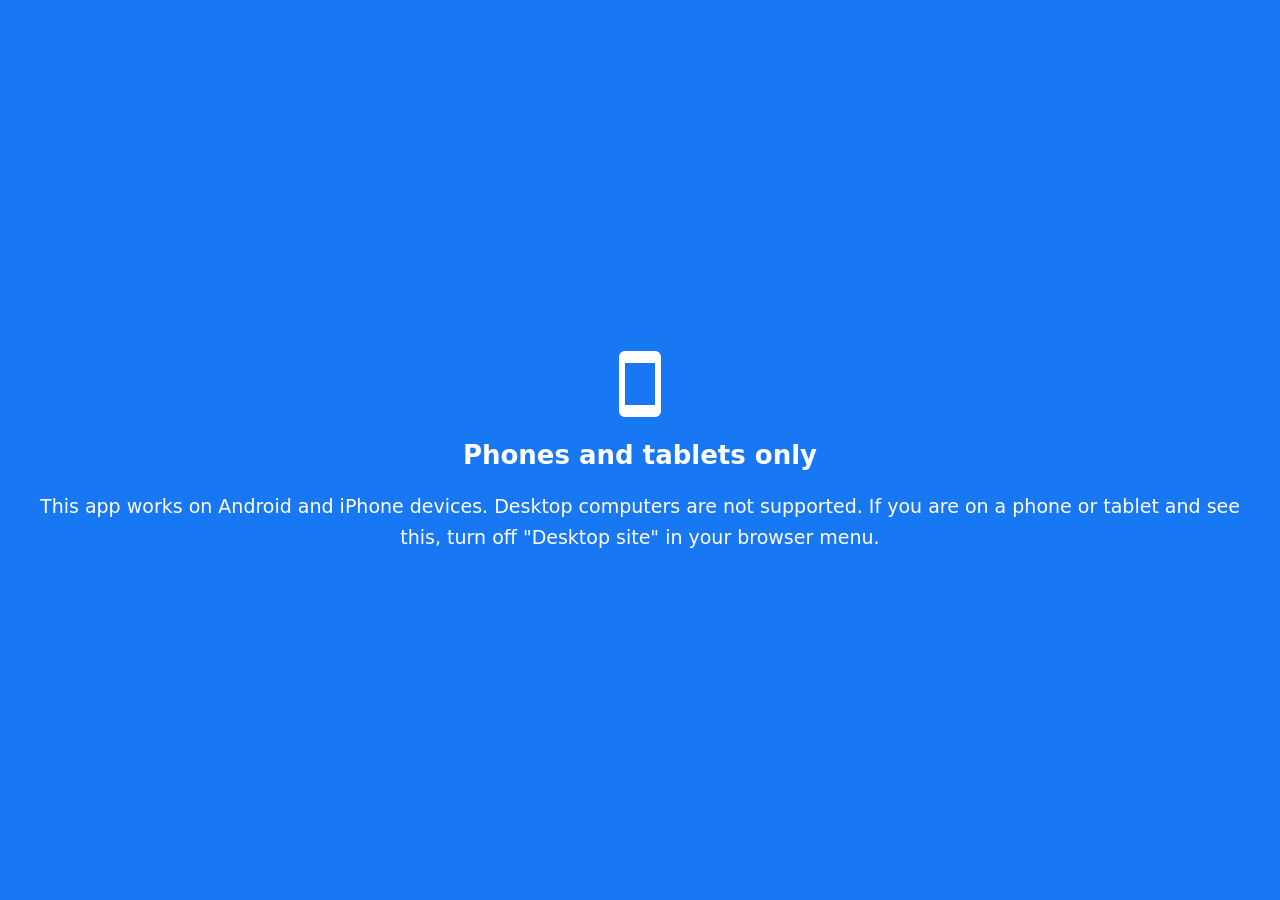
<file: index.html>
<!DOCTYPE html>
<html lang="en" data-theme="light">
<head>
<meta charset="UTF-8">
<meta name="viewport" content="width=device-width, initial-scale=1, viewport-fit=cover">
<title>Prophesy Your Future by Rev. Dr. Chris Johnson, PhD</title>

<!-- SEO -->
<meta name="description" content="Prophesy Your Future: A 21-Day Journey of Faith, Biblical Declarations and Transformational Expectations, by Rev. Dr. Chris Johnson, PhD. Use it on your phone, online or offline.">
<meta name="keywords" content="Prophesy Your Future, 21-day devotional, biblical declarations, Christian devotional, faith, Proverbs 18:21, Hebrews 11:1, Rev Dr Chris Johnson">
<meta name="author" content="Rev. Dr. Chris Johnson, PhD">
<meta name="robots" content="index,follow,max-image-preview:large">
<meta name="theme-color" content="#FFFFFF">
<meta name="mobile-web-app-capable" content="yes">
<meta name="apple-mobile-web-app-capable" content="yes">
<link rel="canonical" href="https://YOUR-USERNAME.github.io/prophesy-your-future/">

<!-- Icons: replace the placeholder URLs with your hosted PNG files -->
<link rel="manifest" href="manifest.json">
<link rel="icon" type="image/png" href="https://REPLACE-WITH-YOUR-HOSTED-URL/favicon-32.png">
<link rel="apple-touch-icon" href="https://REPLACE-WITH-YOUR-HOSTED-URL/icon-180.png">

<!-- Open Graph (Facebook, WhatsApp link previews) -->
<meta property="og:type" content="book">
<meta property="og:title" content="Prophesy Your Future by Rev. Dr. Chris Johnson, PhD">
<meta property="og:description" content="A 21-day journey of faith, biblical declarations and transformational expectations. Unlock it with your access code and read online or offline.">
<meta property="og:url" content="https://YOUR-USERNAME.github.io/prophesy-your-future/">
<meta property="og:site_name" content="Prophesy Your Future">
<meta property="og:locale" content="en_US">
<meta property="og:image" content="https://REPLACE-WITH-YOUR-HOSTED-URL/og-image.png">
<meta property="og:image:width" content="1200">
<meta property="og:image:height" content="630">
<meta property="og:image:alt" content="Prophesy Your Future cover">
<meta property="book:author" content="Rev. Dr. Chris Johnson, PhD">
<meta name="twitter:card" content="summary_large_image">
<meta name="twitter:title" content="Prophesy Your Future by Rev. Dr. Chris Johnson, PhD">
<meta name="twitter:description" content="A 21-day journey of faith, biblical declarations and transformational expectations.">
<meta name="twitter:image" content="https://REPLACE-WITH-YOUR-HOSTED-URL/og-image.png">

<script type="application/ld+json">
{"@context":"https://schema.org","@type":"Book","name":"Prophesy Your Future","author":{"@type":"Person","name":"Rev. Dr. Chris Johnson, PhD"},"inLanguage":"en","bookFormat":"https://schema.org/EBook","genre":"Christian devotional","url":"https://YOUR-USERNAME.github.io/prophesy-your-future/"}
</script>

<link rel="stylesheet" href="styles.css">

<!-- Runs before first paint: desktop blocker, saved theme, saved text size -->
<script>
(function () {
  var d = document.documentElement, ua = navigator.userAgent || '';
  var touch = (navigator.maxTouchPoints || 0) > 0;
  var plat = navigator.platform || '';
  var tv = /SMART-?TV|Tizen|Web0S|WebOS|CrKey|AppleTV|GoogleTV|BRAVIA|Roku|Xbox|PlayStation/i.test(ua);
  var android = /Android/i.test(ua);                                   /* Android phones and tablets */
  var apple = /iPhone|iPod|iPad/i.test(ua) || (plat === 'MacIntel' && (navigator.maxTouchPoints || 0) > 1);   /* iPhone, iPad */
  if (tv || !touch || !(android || apple)) { d.classList.add('blocked'); }   /* Windows, macOS, Linux, ChromeOS, TVs are blocked */
  try {
    var t = localStorage.getItem('prophesy_theme');
    if (!t) { t = (window.matchMedia && matchMedia('(prefers-color-scheme: dark)').matches) ? 'dark' : 'light'; }
    d.setAttribute('data-theme', t === 'dark' ? 'dark' : 'light');
    var f = parseInt(localStorage.getItem('prophesy_fs'), 10);
    if (f >= 19 && f <= 23) { d.style.setProperty('--fs', f + 'px'); }
  } catch (e) {}
})();
</script>
</head>
<body class="locked">

<!-- Desktop blocker (full screen) -->
<div id="blocker" role="alert">
  <svg viewBox="0 0 24 24" width="72" height="72" fill="currentColor" aria-hidden="true"><path d="M17 1.01L7 1c-1.1 0-2 .9-2 2v18c0 1.1.9 2 2 2h10c1.1 0 2-.9 2-2V3c0-1.1-.9-2-2-2zM17 19H7V5h10v14z"/></svg>
  <h2>Phones and tablets only</h2>
  <p>This app works on Android and iPhone devices. Desktop computers are not supported. If you are on a phone or tablet and see this, turn off "Desktop site" in your browser menu.</p>
</div>

<div id="app">
  <header class="topbar">
    <button class="iconbtn" id="btnLeft" aria-label="Open menu"></button>
    <h1 class="brand"><span class="gear-slot gear-wrap" data-size="40"></span><span class="brand-t">Prophesy Your Future</span></h1>
    <button class="iconbtn" id="btnRight" aria-label="More options"></button>
  </header>

  <nav class="navrow" id="navrow" aria-label="Book navigation">
    <button class="navbtn" id="navToc"><span class="pill"></span><span>TOC</span></button>
    <button class="navbtn" id="navFront"><span class="pill"></span><span>Home</span></button>
    <button class="navbtn" id="navPrev"><span class="pill"></span><span>Prev</span></button>
    <button class="navbtn" id="navNext"><span class="pill"></span><span>Next</span></button>
    <button class="navbtn" id="btnDark" aria-label="Toggle dark mode"><span class="pill"></span><span class="lbl">Dark</span></button>
  </nav>

  <main id="main"><div id="view"></div></main>
</div>

<aside class="drawer left" id="drawerLeft" aria-label="Information menu">
  <div class="sheet-bar">
    <button class="iconbtn" id="leftBack" aria-label="Back to home"></button>
    <h2>Menu</h2>
  </div>
  <div class="dr-scroll">
    <div class="dr-head">
      <span class="gear-slot gear-wrap" data-size="60"></span>
      <div><div class="dr-title">Prophesy Your Future</div><div class="dr-sub">Rev. Dr. Chris Johnson, PhD</div></div>
    </div>
    <div id="leftList"></div>
  </div>
</aside>

<aside class="drawer right" id="drawerRight" aria-label="Options menu">
  <div class="sheet-bar">
    <button class="iconbtn" id="rightBack" aria-label="Back to home"></button>
    <h2>Options</h2>
  </div>
  <div class="dr-scroll">
    <div class="dr-head">
      <span class="gear-slot gear-wrap" data-size="60"></span>
      <div><div class="dr-title">Options</div><div class="dr-sub">Make reading comfortable</div></div>
    </div>
    <div id="rightList"></div>
  </div>
</aside>

<section class="sheet" id="sheet" aria-modal="true" role="dialog" aria-labelledby="sheetTitle">
  <div class="sheet-bar">
    <button class="iconbtn" id="sheetBack" aria-label="Back"></button>
    <h2 id="sheetTitle"></h2>
  </div>
  <div class="sheet-body" id="sheetBody"></div>
</section>

<div id="dialogHost"></div>
<div id="toast" role="status" aria-live="polite"></div>
<div id="spinner" role="status" aria-live="polite">
  <div class="spin-card"><div class="spin"></div><div id="spinMsg">Please wait...</div></div>
</div>

<noscript><p style="padding:24px;font-size:19px">JavaScript is required to use this app.</p></noscript>

<script src="book.js"></script>
<script src="lock.js"></script>
<script src="icons.js"></script>
<script src="cover-page.js"></script>
<script src="qcode.js"></script>
<script src="support-modal.js"></script>
<script src="app.js"></script>
<script src="notepad.js"></script>
</body>
</html>
</file>
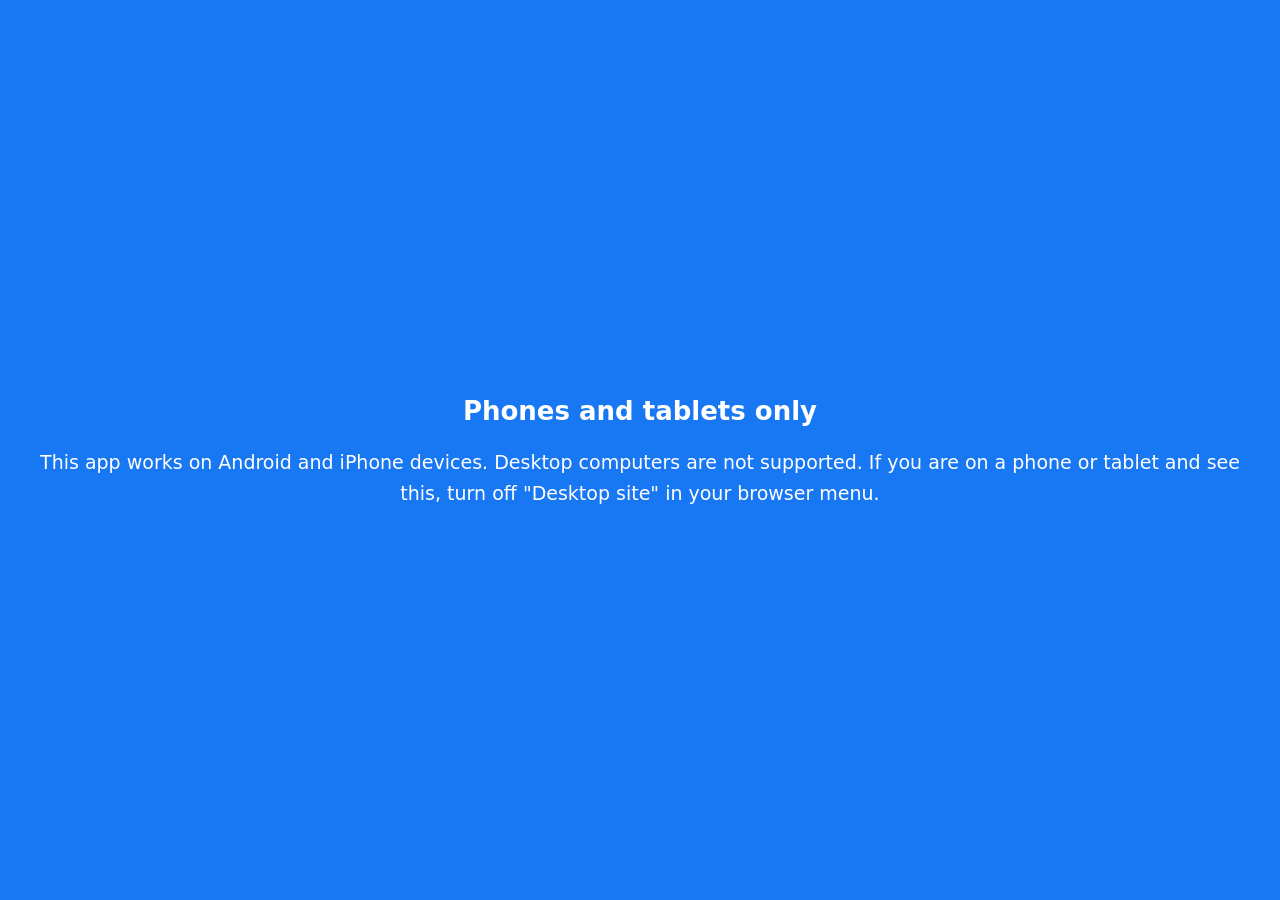
<file: admin.html>
<!DOCTYPE html>
<html lang="en" data-theme="light">
<head>
<meta charset="UTF-8">
<meta name="viewport" content="width=device-width, initial-scale=1, viewport-fit=cover">
<meta name="robots" content="noindex,nofollow">
<title>Prophesy Your Future Admin</title>
<link rel="stylesheet" href="styles.css">
<script>
(function () {
  var d = document.documentElement, ua = navigator.userAgent || '';
  var touch = (navigator.maxTouchPoints || 0) > 0;
  var plat = navigator.platform || '';
  var tv = /SMART-?TV|Tizen|Web0S|WebOS|CrKey|AppleTV|GoogleTV|BRAVIA|Roku|Xbox|PlayStation/i.test(ua);
  var android = /Android/i.test(ua);                                   /* Android phones and tablets */
  var apple = /iPhone|iPod|iPad/i.test(ua) || (plat === 'MacIntel' && (navigator.maxTouchPoints || 0) > 1);   /* iPhone, iPad */
  if (tv || !touch || !(android || apple)) { d.classList.add('blocked'); }   /* Windows, macOS, Linux, ChromeOS, TVs are blocked */
  try {
    var t = localStorage.getItem('prophesy_theme');
    if (t === 'dark') { d.setAttribute('data-theme', 'dark'); }
    var f = parseInt(localStorage.getItem('prophesy_fs'), 10);
    if (f >= 19 && f <= 23) { d.style.setProperty('--fs', f + 'px'); }
  } catch (e) {}
})();
</script>
</head>
<body>

<div id="blocker" role="alert">
  <h2>Phones and tablets only</h2>
  <p>This app works on Android and iPhone devices. Desktop computers are not supported. If you are on a phone or tablet and see this, turn off "Desktop site" in your browser menu.</p>
</div>

<div id="app">
  <header class="topbar" style="grid-template-columns:1fr">
    <h1 class="brand">Prophesy Your Future Admin</h1>
  </header>
  <main id="main">
    <div class="admin-wrap">

      <section class="card">
        <h2>Connect</h2>
        <div class="field"><label for="url">Web App URL</label>
          <input id="url" type="text" placeholder="https://script.google.com/macros/s/.../exec" autocomplete="off" style="letter-spacing:0"></div>
        <div class="field"><label for="pin">Admin PIN</label>
          <div class="pw"><input id="pin" type="password" placeholder="From the Settings sheet" autocomplete="off" style="letter-spacing:0">
            <button class="eye" id="btnEyePin" type="button" aria-label="Show PIN" aria-pressed="false"><svg viewBox="0 0 24 24" width="24" height="24" fill="currentColor"><path id="eyePath" d="M12 4.5C7 4.5 2.73 7.61 1 12c1.73 4.39 6 7.5 11 7.5s9.27-3.11 11-7.5c-1.73-4.39-6-7.5-11-7.5zM12 17c-2.76 0-5-2.24-5-5s2.24-5 5-5 5 2.24 5 5-2.24 5-5 5zm0-8c-1.66 0-3 1.34-3 3s1.34 3 3 3 3-1.34 3-3-1.34-3-3-3z"/></svg></button></div></div>
        <div class="row"><button class="btn block" id="btnConnect" style="flex:1 1 100%">Connect and show stats</button></div>
      </section>

      <section class="card">
        <h2>Code stats</h2>
        <div class="stats">
          <div class="stat"><b id="sTotal">-</b>Total</div>
          <div class="stat"><b id="sUsed">-</b>In use</div>
          <div class="stat"><b id="sFree">-</b>Available</div>
          <div class="stat"><b id="sRev">-</b>Revoked</div>
        </div>
      </section>

      <section class="card">
        <h2>Generate new codes</h2>
        <div class="field"><label for="count">How many (1 to 500)</label>
          <input id="count" type="number" inputmode="numeric" value="200" min="1" max="500" style="letter-spacing:0"></div>
        <div class="row"><button class="btn block" id="btnGen" style="flex:1 1 100%">Generate codes</button></div>
        <textarea id="codesOut" readonly placeholder="New codes appear here" style="margin-top:12px"></textarea>
        <div class="row">
          <button class="btn outline" id="btnCopy">Copy all</button>
          <button class="btn outline" id="btnCsv">Download CSV</button>
        </div>
      </section>

      <section class="card">
        <h2>Manage one code</h2>
        <div class="field"><label for="code">Access code</label>
          <input id="code" type="text" placeholder="XXXX-XXXX" autocapitalize="characters" autocomplete="off"></div>
        <div class="row">
          <button class="btn outline" id="btnLook">Look up</button>
          <button class="btn outline" id="btnReset">Reset device</button>
          <button class="btn danger" id="btnRevoke">Revoke</button>
          <button class="btn outline" id="btnRestore">Restore</button>
        </div>
        <div class="result" id="info" style="display:none"></div>
      </section>

      <section class="card">
        <h2>Server cache</h2>
        <p class="muted" style="margin-bottom:12px">After editing the Book sheet, clear the cache so readers get the new text.</p>
        <button class="btn outline block" id="btnCache">Clear cache</button>
      </section>

    </div>
  </main>
</div>

<div id="dialogHost"></div>
<div id="toast" role="status" aria-live="polite"></div>
<div id="spinner" role="status" aria-live="polite"><div class="spin-card"><div class="spin"></div><div id="spinMsg">Please wait...</div></div></div>

<script>
(function () {
  'use strict';
  if (document.documentElement.classList.contains('blocked')) { return; }
  var $ = function (s) { return document.querySelector(s); };

  /* --- small UI helpers (spinner, toast, dialog), same look as the app --- */
  var spins = 0;
  function spinner(on, msg) {
    if (on) { spins++; $('#spinMsg').textContent = msg || 'Please wait...'; $('#spinner').classList.add('show'); }
    else { spins = Math.max(0, spins - 1); if (!spins) { $('#spinner').classList.remove('show'); } }
  }
  var tt;
  function toast(m, type) {
    var t = $('#toast'); t.textContent = m; t.className = (type || '') + ' show';
    clearTimeout(tt); tt = setTimeout(function () { t.className = type || ''; }, 2200);
  }
  function dialog(title, message, actions, type) {
    return new Promise(function (resolve) {
      var wrap = document.createElement('div'); wrap.className = 'dlg-scrim';
      wrap.innerHTML = '<div class="dlg" role="alertdialog" aria-modal="true"><div class="dlg-ic ' + (type || '') + '"><svg viewBox="0 0 24 24" width="38" height="38" fill="currentColor"><path d="M12 2C6.48 2 2 6.48 2 12s4.48 10 10 10 10-4.48 10-10S17.52 2 12 2zm1 15h-2v-6h2v6zm0-8h-2V7h2v2z"/></svg></div><h2></h2><p></p><div class="dlg-actions"></div></div>';
      wrap.querySelector('h2').textContent = title; wrap.querySelector('p').textContent = message;
      var box = wrap.querySelector('.dlg-actions');
      (actions || [{ label: 'OK', value: true }]).forEach(function (a) {
        var b = document.createElement('button'); b.className = 'btn ' + (a.style || ''); b.textContent = a.label;
        b.onclick = function () { wrap.remove(); resolve(a.value); }; box.appendChild(b);
      });
      $('#dialogHost').appendChild(wrap);
    });
  }
  function confirmBox(title, msg, label) {
    return dialog(title, msg, [{ label: 'Cancel', value: false, style: 'outline' }, { label: label, value: true, style: 'danger' }]);
  }

  /* --- backend call: spinner on every request --- */
  var ERR = {
    pin: 'Wrong admin PIN.', invalid: 'Code not found.', count: 'Enter a number from 1 to 500.',
    network: 'No connection or the URL is wrong.', timeout: 'The server took too long.', server: 'Server error. Try again.',
    bad_action: 'Redeploy the script (see Deployment.md), then try again.'
  };
  function call(payload, label) {
    var url = $('#url').value.trim(), pin = $('#pin').value.trim();
    if (!/^https:\/\/script\.google\.com\//.test(url)) { toast('Paste the Web App URL first', 'error'); return Promise.resolve(null); }
    if (!pin) { toast('Enter the admin PIN', 'error'); return Promise.resolve(null); }
    try { localStorage.setItem('prophesy_admin_url', url); sessionStorage.setItem('prophesy_admin_pin', pin); } catch (e) {}
    payload.pin = pin;
    spinner(true, label);
    var ctl = new AbortController(), timer = setTimeout(function () { ctl.abort(); }, 25000);
    return fetch(url, { method: 'POST', headers: { 'Content-Type': 'text/plain;charset=utf-8' }, body: JSON.stringify(payload), signal: ctl.signal })
      .then(function (r) { return r.json(); })
      .catch(function (e) { return { ok: false, error: e && e.name === 'AbortError' ? 'timeout' : 'network' }; })
      .then(function (res) {
        clearTimeout(timer); spinner(false);
        if (!res || !res.ok) { dialog('Request failed', ERR[res && res.error] || 'Something went wrong.', null, 'error'); return null; }
        return res;
      });
  }

  function showStats(s) {
    $('#sTotal').textContent = s.total; $('#sUsed').textContent = s.activated;
    $('#sFree').textContent = s.available; $('#sRev').textContent = s.revoked;
  }
  function showInfo(i) {
    var box = $('#info'); box.style.display = 'block';
    box.textContent = 'Code ' + i.code + ' | Status: ' + i.status + ' | ' + (i.inUse ? 'In use on a device' : 'Not in use') +
      (i.activatedAt ? ' | Activated: ' + i.activatedAt : '') + (i.lastSeen ? ' | Last seen: ' + i.lastSeen : '');
  }
  function stats() { return call({ action: 'admin_stats' }, 'Loading stats...').then(function (r) { if (r) { showStats(r.stats); } return r; }); }

  var EYE = 'M12 4.5C7 4.5 2.73 7.61 1 12c1.73 4.39 6 7.5 11 7.5s9.27-3.11 11-7.5c-1.73-4.39-6-7.5-11-7.5zM12 17c-2.76 0-5-2.24-5-5s2.24-5 5-5 5 2.24 5 5-2.24 5-5 5zm0-8c-1.66 0-3 1.34-3 3s1.34 3 3 3 3-1.34 3-3-1.34-3-3-3z';
  var EYEOFF = 'M12 7c2.76 0 5 2.24 5 5 0 .65-.13 1.26-.36 1.83l2.92 2.92c1.51-1.26 2.7-2.89 3.43-4.75-1.73-4.39-6-7.5-11-7.5-1.4 0-2.74.25-3.98.7l2.16 2.16C10.74 7.13 11.35 7 12 7zM2 4.27l2.28 2.28.46.46C3.08 8.3 1.78 10.02 1 12c1.73 4.39 6 7.5 11 7.5 1.55 0 3.03-.3 4.38-.84l.42.42L19.73 22 21 20.73 3.27 3 2 4.27zM7.53 9.8l1.55 1.55c-.05.21-.08.43-.08.65 0 1.66 1.34 3 3 3 .22 0 .44-.03.65-.08l1.55 1.55c-.67.33-1.41.53-2.2.53-2.76 0-5-2.24-5-5 0-.79.2-1.53.53-2.2zm4.31-.78l3.15 3.15.02-.16c0-1.66-1.34-3-3-3l-.17.01z';
  $('#btnEyePin').onclick = function () {
    var inp = $('#pin'), show = inp.type === 'password';
    inp.type = show ? 'text' : 'password';
    this.setAttribute('aria-pressed', String(show));
    this.setAttribute('aria-label', show ? 'Hide PIN' : 'Show PIN');
    $('#eyePath').setAttribute('d', show ? EYEOFF : EYE);
  };

  $('#btnConnect').onclick = function () { stats().then(function (r) { if (r) { toast('Connected', 'success'); } }); };

  $('#btnGen').onclick = function () {
    var n = parseInt($('#count').value, 10);
    if (!(n >= 1 && n <= 500)) { toast('Enter a number from 1 to 500', 'error'); return; }
    call({ action: 'admin_generate', count: n }, 'Generating codes...').then(function (r) {
      if (!r) { return; }
      $('#codesOut').value = r.codes.join('\n');
      toast(r.codes.length + ' codes added to the Codes sheet', 'success');
      stats();
    });
  };
  $('#btnCopy').onclick = function () {
    var v = $('#codesOut').value;
    if (!v) { toast('Generate codes first', 'error'); return; }
    if (navigator.clipboard && navigator.clipboard.writeText) {
      navigator.clipboard.writeText(v).then(function () { toast('Codes copied', 'success'); }, function () { toast('Copy failed. Select the text and copy it.', 'error'); });
    } else { $('#codesOut').select(); toast('Select and copy the text', 'error'); }
  };
  $('#btnCsv').onclick = function () {
    var v = $('#codesOut').value;
    if (!v) { toast('Generate codes first', 'error'); return; }
    var blob = new Blob(['Code\n' + v + '\n'], { type: 'text/csv' });
    var a = document.createElement('a'); a.href = URL.createObjectURL(blob); a.download = 'access-codes.csv';
    document.body.appendChild(a); a.click(); a.remove(); toast('CSV downloaded', 'success');
  };

  function manage(op) {
    var code = $('#code').value.trim();
    if (!code) { toast('Enter a code first', 'error'); return; }
    var send = function () {
      var p = op === 'lookup' ? { action: 'admin_lookup', code: code } : { action: 'admin_set', op: op, code: code };
      call(p, 'Working...').then(function (r) {
        if (!r) { return; }
        showInfo(r.info);
        if (op !== 'lookup') { toast('Done', 'success'); stats(); }
      });
    };
    if (op === 'reset') { confirmBox('Reset device?', 'The user must enter this code again. The next device to use it becomes the owner.', 'Reset').then(function (ok) { if (ok) { send(); } }); }
    else if (op === 'revoke') { confirmBox('Revoke code?', 'This code stops working on the next check.', 'Revoke').then(function (ok) { if (ok) { send(); } }); }
    else { send(); }
  }
  $('#btnLook').onclick = function () { manage('lookup'); };
  $('#btnReset').onclick = function () { manage('reset'); };
  $('#btnRevoke').onclick = function () { manage('revoke'); };
  $('#btnRestore').onclick = function () { manage('restore'); };

  $('#btnCache').onclick = function () {
    call({ action: 'admin_clear_cache' }, 'Clearing cache...').then(function (r) { if (r) { toast('Cache cleared', 'success'); } });
  };

  try {
    $('#url').value = localStorage.getItem('prophesy_admin_url') || '';
    $('#pin').value = sessionStorage.getItem('prophesy_admin_pin') || '';
  } catch (e) {}
})();
</script>
</body>
</html>
</file>
<file: styles.css>
/* Prophesy Your Future - Material Design 3 - phones, edge to edge. Facebook blue branding.
   Rule: every font size is var(--fs) (19 to 23px) or larger. */

:root {
  --primary: #1877F2;
  --primary-hover: #166FE5;
  --ripple: rgba(24, 119, 242, 0.2);
  --bg: #FFFFFF;
  --surface: #F8F9FA;
  --text: #121212;
  --outline: #E0E0E0;
  --muted: #5F6368;
  --primary-text: #1877F2;
  --tonal: rgba(24, 119, 242, 0.12);
  --success: #146C2E;
  --error: #B3261E;
  --error-text: #B3261E;
  --fs: 19px;
  --shadow: 0 4px 16px rgba(0, 0, 0, 0.18);
  color-scheme: light;
  /* Variables the notepad module reads */
  --dv-primary: var(--primary);
  --dv-surface: var(--bg);
  --dv-bg: var(--surface);
  --dv-text: var(--text);
  --dv-text-sub: var(--muted);
  --dv-border: var(--outline);
  --dv-shadow: 0 2px 8px rgba(0, 0, 0, 0.12);
  --dv-shadow-lg: 0 12px 40px rgba(0, 0, 0, 0.3);
}

html[data-theme="dark"] {
  --bg: #121212;
  --surface: #1E1E1E;
  --text: #FFFFFF;
  --outline: #333333;
  --muted: #B8BBC0;
  --primary-text: #6AA9FF;
  --tonal: rgba(106, 169, 255, 0.16);
  --error-text: #F2B8B5;
  color-scheme: dark;
}

* { box-sizing: border-box; -webkit-tap-highlight-color: transparent; }

html, body {
  margin: 0;
  padding: 0;
  width: 100dvw;
  height: 100dvh;
  overflow: hidden;
  background: var(--bg);
  color: var(--text);
  font-family: Roboto, Inter, system-ui, -apple-system, "Segoe UI", sans-serif;
  font-size: var(--fs);
  line-height: 1.5;
  -webkit-user-select: none;
  user-select: none;
  -webkit-touch-callout: none;
}

button, input, textarea, select { font: inherit; color: inherit; }
button { background: none; border: 0; padding: 0; margin: 0; cursor: pointer; position: relative; overflow: hidden; }
input, textarea { -webkit-user-select: text; user-select: text; }
h1, h2, h3, p, ul, ol, blockquote { margin: 0; }
svg { display: block; flex: none; }
.muted { color: var(--muted); }

/* ---------- Desktop blocker ---------- */
#blocker {
  display: none;
  position: fixed;
  inset: 0;
  z-index: 999;
  background: var(--primary);
  color: #FFFFFF;
  flex-direction: column;
  align-items: center;
  justify-content: center;
  text-align: center;
  padding: 32px;
  gap: 16px;
}
#blocker h2 { font-size: calc(var(--fs) + 7px); }
#blocker p { font-size: var(--fs); line-height: 1.6; }
html.blocked #blocker { display: flex; }
html.blocked #app, html.blocked .drawer, html.blocked .sheet { display: none !important; }

/* ---------- App shell ---------- */
#app {
  position: fixed;
  inset: 0;
  width: 100dvw;
  height: 100dvh;
  display: flex;
  flex-direction: column;
  padding: env(safe-area-inset-top) env(safe-area-inset-right) env(safe-area-inset-bottom) env(safe-area-inset-left);
  background: var(--bg);
}

.topbar {
  display: grid;
  grid-template-columns: 56px 1fr 56px;
  align-items: center;
  height: 64px;
  padding: 0 4px;
  background: var(--bg);
  border-bottom: 1px solid var(--outline);
  flex: none;
}
.brand {
  text-align: center;
  font-size: calc(var(--fs) + 5px);
  font-weight: 700;
  color: var(--primary-text);
}
.iconbtn {
  width: 48px;
  height: 48px;
  border-radius: 50%;
  display: grid;
  place-items: center;
  color: var(--text);
  margin: 0 auto;
}
.iconbtn:active { background: var(--ripple); }

.navrow {
  display: flex;
  height: 76px;
  flex: none;
  background: var(--surface);
  border-bottom: 1px solid var(--outline);
}
body.locked .navrow { display: none; }
.navbtn {
  flex: 1 1 0;
  min-width: 0;
  display: flex;
  flex-direction: column;
  align-items: center;
  justify-content: center;
  gap: 4px;
  color: var(--text);
  font-size: var(--fs);
  font-weight: 500;
  line-height: 1.1;
  border-radius: 0;
}
.navbtn .pill {
  width: 56px;
  height: 30px;
  border-radius: 15px;
  display: grid;
  place-items: center;
}
.navbtn.active { color: var(--primary-text); font-weight: 700; }
.navbtn.active .pill { background: var(--tonal); }
.navbtn:disabled { opacity: 0.38; cursor: default; }

#main {
  flex: 1;
  min-height: 0;
  overflow-y: auto;
  overflow-x: hidden;
  overscroll-behavior: contain;
  -webkit-overflow-scrolling: touch;
  position: relative;
  display: flex;
  flex-direction: column;
}
#view { flex: 1 0 auto; display: flex; flex-direction: column; min-width: 0; }
.welcome, .cover, .lock { flex: 1 0 auto; }

/* ---------- Buttons ---------- */
.btn {
  display: inline-flex;
  align-items: center;
  justify-content: center;
  gap: 8px;
  min-height: 52px;
  padding: 0 24px;
  border-radius: 26px;
  font-weight: 600;
  background: var(--primary);
  color: #FFFFFF;
  text-align: center;
}
.btn:active { background: var(--primary-hover); }
.btn.block { display: flex; width: 100%; }
.btn.outline { background: transparent; color: var(--primary-text); border: 2px solid var(--primary-text); }
.btn.outline:active { background: var(--ripple); }
.btn.text { background: transparent; color: var(--primary-text); }
.btn.text:active { background: var(--ripple); }
.btn.danger { background: var(--error); }
.btn.light { background: #FFFFFF; color: #0F5FCC; }
.btn.ghost { background: transparent; color: #FFFFFF; border: 2px solid #FFFFFF; }
.btn:disabled { opacity: 0.38; }

.ripple {
  position: absolute;
  border-radius: 50%;
  background: var(--ripple);
  transform: scale(0);
  animation: ripple 0.55s ease-out;
  pointer-events: none;
}
.btn:not(.outline):not(.text) .ripple { background: rgba(255, 255, 255, 0.3); }
@keyframes ripple { to { transform: scale(1); opacity: 0; } }

/* ---------- Lock view ---------- */
.lock {
  min-height: 100%;
  display: flex;
  flex-direction: column;
  align-items: center;
  justify-content: center;
  text-align: center;
  padding: 24px 20px 40px;
  gap: 16px;
}
.lock h2 { font-size: calc(var(--fs) + 9px); line-height: 1.2; }
.lock-ic {
  width: 96px;
  height: 96px;
  border-radius: 50%;
  background: var(--tonal);
  color: var(--primary-text);
  display: grid;
  place-items: center;
}
.field { width: 100%; text-align: center; margin: 8px 0 4px; }
.field label { display: block; font-weight: 600; margin-bottom: 8px; }
.field input, .field textarea {
  width: 100%;
  height: 60px;
  padding: 0 16px;
  border: 2px solid var(--outline);
  border-radius: 14px;
  background: var(--bg);
  letter-spacing: 0.08em;
  text-align: center;
}
.field input:focus, .field textarea:focus { outline: none; border-color: var(--primary); }
.pw { position: relative; width: 100%; }
.pw input { padding: 0 60px; }
.pw .eye { position: absolute; right: 6px; top: 6px; width: 48px; height: 48px; border-radius: 50%; display: grid; place-items: center; color: var(--muted); }
.pw .eye:active { background: var(--ripple); }
.pw .eye[aria-pressed="true"] { color: var(--primary-text); }
.field input::placeholder { color: var(--muted); opacity: 0.7; }

/* ---------- Cover ---------- */
.cover {
  min-height: 100%;
  display: flex;
  flex-direction: column;
  align-items: center;
  justify-content: center;
  text-align: center;
  padding: 32px 24px 40px;
  gap: 8px;
  color: #FFFFFF;
  background: linear-gradient(165deg, #1877F2 0%, #0F5FCC 55%, #083A85 100%);
}
.cover-title { font-size: calc(var(--fs) + 25px); font-weight: 800; line-height: 1.05; margin-top: 12px; }
.cover-sub { font-size: calc(var(--fs) + 1px); line-height: 1.5; margin-top: 8px; }
.cover-author { font-size: var(--fs); font-weight: 700; margin-top: 16px; }
.cover-ed { font-size: var(--fs); opacity: 0.9; }
.cover-actions { width: 100%; display: flex; flex-direction: column; gap: 12px; margin-top: 28px; }

/* ---------- Table of contents ---------- */
.toc { padding: 20px 16px 40px; }
.toc h2 { font-size: calc(var(--fs) + 9px); margin-bottom: 8px; }
.toc-sec { color: var(--primary-text); font-weight: 700; margin: 24px 0 10px; }
.toc-item {
  display: flex;
  align-items: center;
  gap: 14px;
  width: 100%;
  min-height: 60px;
  padding: 12px 16px;
  margin-bottom: 8px;
  text-align: left;
  border-radius: 16px;
  background: var(--surface);
  border: 1px solid var(--outline);
  line-height: 1.3;
}
.toc-item:active { background: var(--tonal); }
.toc-item.current { border-color: var(--primary); }
.toc-item svg { color: var(--primary-text); margin-left: auto; }

/* ---------- Reading page ---------- */
.page { padding: 24px 20px 16px; }
.eyebrow { color: var(--primary-text); font-weight: 700; margin-bottom: 4px; }
.page h2 { font-size: calc(var(--fs) + 9px); line-height: 1.2; margin-bottom: 20px; }
.page p { margin-bottom: 18px; line-height: 1.75; }
.page .sub { font-size: calc(var(--fs) + 3px); font-weight: 700; margin: 28px 0 10px; color: var(--primary-text); }
.quote {
  margin: 22px 0;
  padding: 16px 18px;
  border-left: 5px solid var(--primary);
  background: var(--surface);
  border-radius: 0 16px 16px 0;
  font-style: italic;
}
.quote p { margin-bottom: 8px; }
.quote cite { display: block; font-style: normal; font-weight: 700; color: var(--primary-text); }
.decl { margin: 26px 0 8px; padding: 18px; border-radius: 20px; background: var(--tonal); }
.decl b { display: block; color: var(--primary-text); margin-bottom: 6px; }
.decl p { margin: 0; font-style: italic; }
.pager { display: flex; gap: 12px; padding: 8px 20px 36px; }
.pager .btn { flex: 1; }

/* ---------- Side menus: full screen, edge to edge ---------- */
.drawer {
  position: fixed;
  inset: 0;
  width: 100dvw;
  height: 100dvh;
  background: var(--bg);
  z-index: 60;
  display: flex;
  flex-direction: column;
  padding: env(safe-area-inset-top) env(safe-area-inset-right) env(safe-area-inset-bottom) env(safe-area-inset-left);
  visibility: hidden;
  overflow: hidden;
  transition: transform 0.3s cubic-bezier(0.2, 0, 0, 1), visibility 0s linear 0.3s;
}
.drawer.left { transform: translateX(-100%); }
.drawer.right { transform: translateX(100%); }
.drawer.open { transform: none; visibility: visible; transition-delay: 0s; }
.dr-scroll { flex: 1; min-height: 0; overflow-y: auto; overflow-x: hidden; overscroll-behavior: contain; }
.dr-head { display: flex; align-items: center; gap: 14px; padding: 24px 20px 20px; border-bottom: 1px solid var(--outline); margin-bottom: 8px; }
.dr-logo { width: 52px; height: 52px; border-radius: 16px; background: var(--primary); color: #FFFFFF; display: grid; place-items: center; }
.dr-title { font-weight: 700; font-size: calc(var(--fs) + 3px); }
.dr-sub { color: var(--muted); }
.dr-item, .dr-row {
  display: flex;
  align-items: center;
  gap: 16px;
  width: 100%;
  min-height: 68px;
  padding: 8px 24px;
  text-align: left;
  border-radius: 0;
}
.dr-item:active { background: var(--ripple); }
.dr-ic { color: var(--primary-text); display: grid; place-items: center; }
.dr-txt { flex: 1; }
.dr-row.col { flex-direction: column; align-items: stretch; gap: 4px; }
.dr-line { display: flex; align-items: center; gap: 16px; }
.dr-val { font-weight: 700; color: var(--primary-text); }
.dr-note { padding: 12px 20px; color: var(--muted); }

.switch {
  position: relative;
  width: 52px;
  height: 32px;
  border-radius: 16px;
  border: 2px solid var(--muted);
  background: transparent;
  flex: none;
  overflow: visible;
}
.switch::after {
  content: "";
  position: absolute;
  top: 6px;
  left: 6px;
  width: 16px;
  height: 16px;
  border-radius: 50%;
  background: var(--muted);
  transition: all 0.2s;
}
.switch[aria-checked="true"] { background: var(--primary); border-color: var(--primary); }
.switch[aria-checked="true"]::after { top: 2px; left: 22px; width: 24px; height: 24px; background: #FFFFFF; }

input[type="range"] { -webkit-appearance: none; appearance: none; width: 100%; height: 36px; background: transparent; }
input[type="range"]::-webkit-slider-runnable-track { height: 4px; background: var(--outline); border-radius: 2px; }
input[type="range"]::-webkit-slider-thumb { -webkit-appearance: none; width: 26px; height: 26px; border-radius: 50%; background: var(--primary); margin-top: -11px; box-shadow: var(--shadow); }
input[type="range"]::-moz-range-track { height: 4px; background: var(--outline); border-radius: 2px; }
input[type="range"]::-moz-range-thumb { width: 26px; height: 26px; border: 0; border-radius: 50%; background: var(--primary); }

/* ---------- Full-screen sheet (info pages, to-do) ---------- */
.sheet {
  position: fixed;
  inset: 0;
  z-index: 70;
  background: var(--bg);
  display: flex;
  flex-direction: column;
  padding: env(safe-area-inset-top) env(safe-area-inset-right) env(safe-area-inset-bottom) env(safe-area-inset-left);
  transform: translateY(100%);
  visibility: hidden;
  transition: transform 0.3s cubic-bezier(0.2, 0, 0, 1), visibility 0s linear 0.3s;
}
.sheet.open { transform: none; visibility: visible; transition-delay: 0s; }
.sheet-bar { display: flex; align-items: center; gap: 4px; height: 64px; padding: 0 8px; border-bottom: 1px solid var(--outline); flex: none; }
.sheet-bar h2 { flex: 1; font-size: calc(var(--fs) + 3px); font-weight: 700; }
.sheet-body { flex: 1; min-height: 0; overflow-y: auto; overflow-x: hidden; padding: 20px 20px 40px; overscroll-behavior: contain; }
.info p { margin-bottom: 16px; line-height: 1.7; }
.info h3 { font-size: calc(var(--fs) + 3px); margin: 24px 0 8px; color: var(--primary-text); }
.info ul, .info ol { padding-left: 24px; margin-bottom: 16px; }
.info li { margin-bottom: 10px; line-height: 1.6; }
.dev-photo { width: 132px; height: 132px; border-radius: 50%; object-fit: cover; margin: 0 auto 14px; border: 4px solid var(--primary); background: var(--tonal); display: block; }
.center { text-align: center; }
.cta-row { display: flex; justify-content: center; gap: 20px; margin: 32px 0 8px; flex-wrap: wrap; }
.cta { width: 60px; height: 60px; border-radius: 50%; display: grid; place-items: center; color: #FFFFFF; box-shadow: var(--shadow); position: relative; overflow: hidden; }
.cta svg { fill: #FFFFFF; }
.cta.email { background: #8B0000; }
.cta.whatsapp { background: #25D366; }
.cta.facebook { background: #1877F2; }
.cta.phone { background: #1A8A44; }

/* ---------- To-do ---------- */
.todo-add { display: flex; flex-wrap: nowrap; gap: 10px; align-items: center; width: 100%; margin-bottom: 16px; }
.todo-add input { flex: 1 1 0; width: 0; min-width: 0; height: 56px; padding: 0 12px; border: 2px solid var(--outline); border-radius: 14px; background: var(--bg); text-align: center; }
.todo-add input:focus { outline: none; border-color: var(--primary); }
.todo-add .btn { flex: none; width: 56px; min-height: 56px; padding: 0; }
.todo-item { display: flex; align-items: center; gap: 8px; padding: 4px 0; border-bottom: 1px solid var(--outline); }
.todo-item .tx { flex: 1; min-width: 0; padding: 10px 0; line-height: 1.4; word-break: break-word; }
.todo-item.done .tx { text-decoration: line-through; color: var(--muted); }
.todo-item .iconbtn { margin: 0; color: var(--primary-text); }
.todo-sum { color: var(--muted); margin-bottom: 8px; }

/* ---------- Dialog, toast, spinner (all centered) ---------- */
#dialogHost { position: relative; z-index: 100; }
.dlg-scrim { position: fixed; inset: 0; display: flex; align-items: center; justify-content: center; background: rgba(0, 0, 0, 0.5); padding: 24px; z-index: 100; }
.dlg { width: 100%; background: var(--surface); color: var(--text); border-radius: 28px; padding: 28px 24px 24px; text-align: center; box-shadow: var(--shadow); }
.dlg h2 { font-size: calc(var(--fs) + 5px); margin: 12px 0 8px; }
.dlg p { line-height: 1.6; color: var(--text); }
.dlg-ic { width: 68px; height: 68px; margin: 0 auto; border-radius: 50%; display: grid; place-items: center; color: #FFFFFF; background: var(--primary); }
.dlg-ic.success { background: var(--success); }
.dlg-ic.error { background: var(--error); }
.dlg-actions { display: flex; gap: 12px; margin-top: 24px; }
.dlg-actions .btn { flex: 1; padding: 0 12px; }

#toast {
  position: fixed;
  left: 50%;
  top: 50%;
  width: calc(100dvw - 64px);
  padding: 18px 22px;
  border-radius: 18px;
  background: #2B2B2B;
  color: #FFFFFF;
  text-align: center;
  font-weight: 500;
  box-shadow: var(--shadow);
  transform: translate(-50%, -50%) scale(0.92);
  opacity: 0;
  pointer-events: none;
  transition: opacity 0.2s, transform 0.2s;
  z-index: 20000;
}
#toast.show { opacity: 1; transform: translate(-50%, -50%) scale(1); }
#toast.success { background: var(--success); }
#toast.error { background: var(--error); }

#spinner { position: fixed; inset: 0; display: none; align-items: center; justify-content: center; background: rgba(0, 0, 0, 0.5); z-index: 200; }
#spinner.show { display: flex; }
.spin-card { background: var(--surface); color: var(--text); border-radius: 28px; padding: 32px 36px; display: flex; flex-direction: column; align-items: center; gap: 18px; box-shadow: var(--shadow); }
.spin { width: 60px; height: 60px; border: 7px solid var(--tonal); border-top-color: var(--primary); border-radius: 50%; animation: spin 0.9s linear infinite; }
@keyframes spin { to { transform: rotate(360deg); } }

:focus-visible { outline: 3px solid var(--primary-text); outline-offset: 2px; }

@media (prefers-reduced-motion: reduce) {
  *, *::before, *::after { animation-duration: 0.01ms !important; animation-iteration-count: 1 !important; transition-duration: 0.01ms !important; }
}

/* ---------- Admin page ---------- */
.admin-wrap { padding: 16px 16px 48px; }
.card { background: var(--surface); border: 1px solid var(--outline); border-radius: 20px; padding: 18px; margin-bottom: 16px; }
.card h2 { font-size: calc(var(--fs) + 3px); margin-bottom: 12px; }
.stats { display: grid; grid-template-columns: 1fr 1fr; gap: 12px; }
.stat { background: var(--bg); border: 1px solid var(--outline); border-radius: 16px; padding: 12px; text-align: center; }
.stat b { display: block; font-size: calc(var(--fs) + 9px); color: var(--primary-text); }
.row { display: flex; gap: 10px; flex-wrap: wrap; margin-top: 12px; }
.row .btn { flex: 1 1 40%; }
.card textarea { width: 100%; height: 180px; padding: 12px; border: 2px solid var(--outline); border-radius: 14px; background: var(--bg); resize: vertical; }
.result { margin-top: 12px; padding: 12px 14px; border-radius: 14px; background: var(--tonal); line-height: 1.6; word-break: break-word; }

/* ---------- Notepad host support ---------- */
.dv-icon-btn { width: 48px; height: 48px; border: 0; border-radius: 50%; background: transparent; display: flex; align-items: center; justify-content: center; cursor: pointer; flex-shrink: 0; }
.dv-icon-btn:active { background: rgba(255, 255, 255, 0.2); }
.dr-item > svg { color: var(--primary-text); }
.dr-lock { margin-left: auto; color: var(--muted); display: grid; place-items: center; }
.np-gate { position: fixed; inset: 0; z-index: 10100; display: flex; align-items: center; justify-content: center; padding: 24px; background: rgba(18, 18, 18, 0.55); -webkit-backdrop-filter: blur(5px); backdrop-filter: blur(5px); }
.gate-note { display: flex; flex-direction: column; align-items: center; text-align: center; gap: 12px; padding: 20px; margin-bottom: 16px; border-radius: 20px; background: var(--tonal); }
.gate-note p { line-height: 1.6; }
.todo-add input:disabled, .todo-add .btn:disabled { opacity: 0.45; }

/* ---------- Circular logo / photo with rotating gear ring ---------- */
.gear-wrap { position: relative; display: inline-block; width: var(--sz, 44px); height: var(--sz, 44px); flex: none; --gear: var(--primary-text); }
.gear-ring { position: absolute; inset: 0; width: 100%; height: 100%; fill: var(--gear); animation: gspin 14s linear infinite; }
.gear-img { position: absolute; top: 14%; left: 14%; width: 72%; height: 72%; border-radius: 50%; object-fit: cover; background: var(--tonal); display: block; transform: none; }
@keyframes gspin { to { transform: rotate(360deg); } }
.cover .gear-wrap { --gear: #FFFFFF; }
.dev-wrap { display: flex; justify-content: center; margin: 4px auto 18px; }
.brand { display: flex; align-items: center; justify-content: center; gap: 8px; min-width: 0; font-size: calc(var(--fs) + 2px); line-height: 1.1; }
.brand-t { min-width: 0; overflow: hidden; text-overflow: ellipsis; white-space: nowrap; }

/* ---------- Safe gap at the bottom of every page (old Android phones) ---------- */
:root { --gap: 28px; --bot: calc(env(safe-area-inset-bottom, 0px) + var(--gap)); }
.cover { padding-bottom: calc(40px + var(--bot)); }
.lock { padding-bottom: calc(40px + var(--bot)); }
.toc { padding-bottom: calc(40px + var(--bot)); }
.pager { padding-bottom: calc(36px + var(--bot)); }
.sheet-body { padding-bottom: calc(40px + var(--bot)); }
.dr-scroll { padding-bottom: var(--bot); }
.admin-wrap { padding-bottom: calc(48px + var(--bot)); }
.dv-np-scroll, .dv-np-list { padding-bottom: var(--bot); }

/* ---------- Unlock screen: one pill on top, compact, never scrolls ---------- */
.lock { justify-content: flex-start; align-items: stretch; gap: 0; padding: 12px 20px calc(12px + var(--bot)); }
.lock-top { width: 100%; display: flex; justify-content: center; flex: none; }
.btn.pill { width: 100%; min-height: 60px; padding: 0 20px; border-radius: 30px; gap: 12px; font-size: calc(var(--fs) + 2px); font-weight: 800; letter-spacing: 0.02em; color: #FFFFFF;
  background: linear-gradient(180deg, #4C9AFF 0%, #0F5FCC 55%, #0A3F8F 100%); border: 2.5px solid #E9B93C;
  box-shadow: inset 0 2px 0 rgba(255, 255, 255, 0.3), 0 8px 22px rgba(10, 63, 143, 0.4); animation: pillglow 2.4s ease-in-out infinite; }
.btn.pill:active { background: linear-gradient(180deg, #2E86F5 0%, #0C4FAF 100%); }
@keyframes pillglow { 0%, 100% { box-shadow: inset 0 2px 0 rgba(255,255,255,.3), 0 0 0 0 rgba(233,185,60,.55), 0 8px 22px rgba(10,63,143,.4); } 60% { box-shadow: inset 0 2px 0 rgba(255,255,255,.3), 0 0 0 14px rgba(233,185,60,0), 0 8px 22px rgba(10,63,143,.4); } }
.lock-main { flex: 1; min-height: 0; width: 100%; display: flex; flex-direction: column; align-items: center; justify-content: center; text-align: center; gap: 12px; }
.lock-ic { width: 80px; height: 80px; }
.lock-links { display: flex; justify-content: center; gap: 12px; width: 100%; }
.lock-links .btn { flex: 1 1 0; min-width: max-content; padding: 0 10px; gap: 8px; white-space: nowrap; }
@media (max-height: 640px) { .lock-ic { display: none; } }

/* ---------- "Access Code" menu item: stands out in both menus ---------- */
.dr-item[hidden] { display: none; }
.dr-item.access { width: calc(100% - 32px); margin: 8px 16px; min-height: 64px; padding: 8px 16px; border-radius: 18px; color: #FFFFFF; font-weight: 700;
  background: linear-gradient(135deg, #3A8CF7 0%, #0C4FAF 100%); box-shadow: 0 8px 20px rgba(12, 79, 175, 0.35); }
.dr-item.access:active { background: linear-gradient(135deg, #166FE5 0%, #0A3F8F 100%); }
.dr-item.access .dr-ic { color: #FFFFFF; }
.dr-tag { flex: none; padding: 0 12px; border-radius: 14px; background: #FFD54A; color: #3A2A00; font-weight: 700; line-height: 1.6; }
@media (prefers-reduced-motion: reduce) { .btn.pill { animation: none; } }

/* ---------- Morning and Night pages (full-screen sheet) ---------- */
.sheet-body .page { padding: 0; }
.sheet-body .pager { padding: 8px 0 0; }
.brand { font-size: var(--fs); }
</file>
